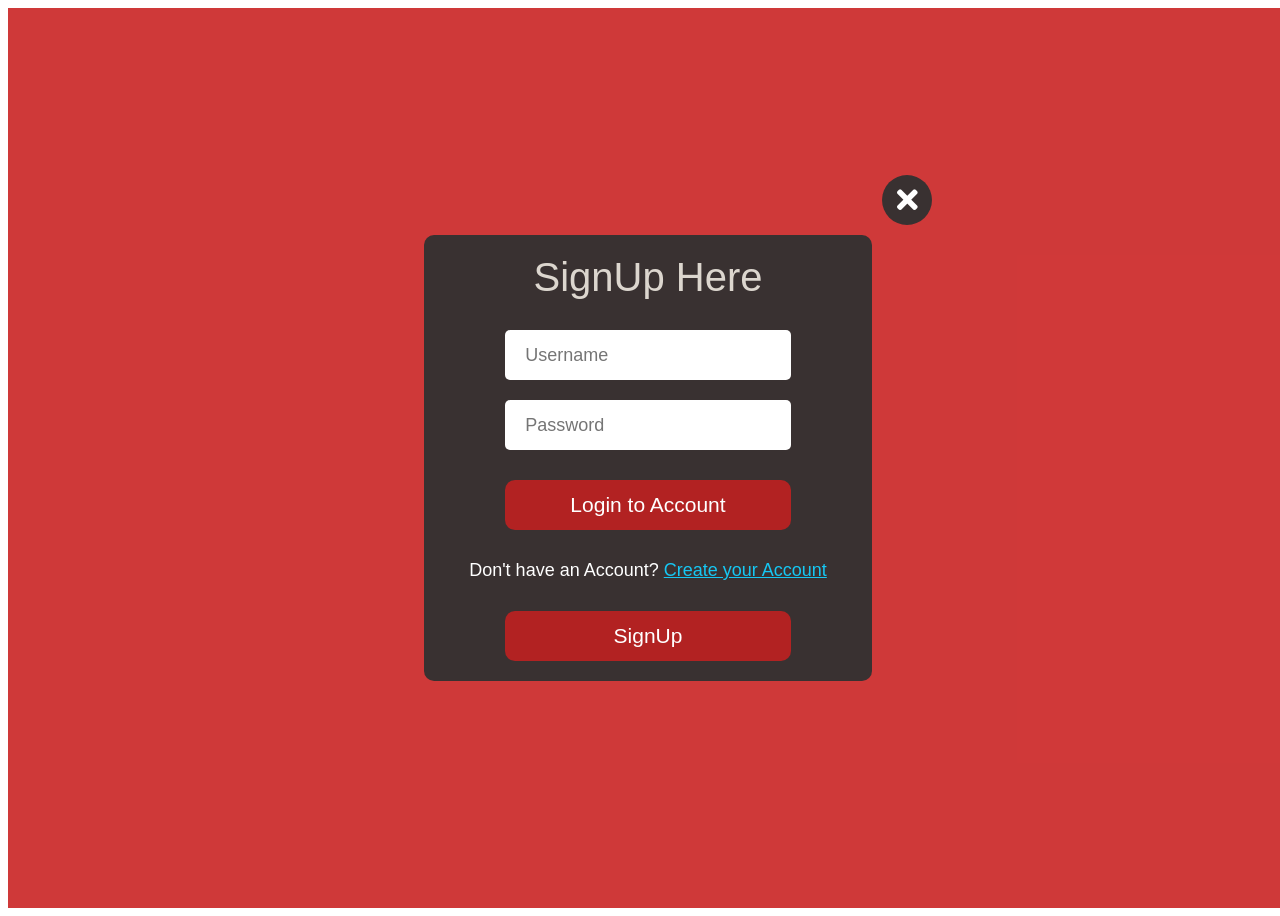
<file: youtube mini project/login.html>
<!DOCTYPE html>
<html lang="en">
  <head>
    <meta charset="UTF-8" />
    <meta http-equiv="X-UA-Compatible" content="IE=edge" />
    <meta name="viewport" content="width=device-width, initial-scale=1.0" />
    <title>Document</title>

    <link
      rel="stylesheet"
      href="https://use.fontawesome.com/releases/v5.15.4/css/all.css"
      integrity="sha384-DyZ88mC6Up2uqS4h/KRgHuoeGwBcD4Ng9SiP4dIRy0EXTlnuz47vAwmeGwVChigm"
      crossorigin="anonymous"
    />
  </head>
  <style>
    .signup-container {
      width: 100vw;
      height: 100vh;
      display: flex;
      align-items: center;
      justify-content: center;
      background-color: rgba(202, 33, 33, 0.89);
    }
    .form {
      display: flex;
      flex-direction: column;
      border: 1px solid teal;
      background-color: #313131f1;
      gap: 30px;
      padding: 20px;
      box-sizing: border-box;
      width: 35%;
      border-radius: 10px;
      border: none;
      position: relative;
    }
    .form > h1 {
      font-size: 40px;
      font-family: "Franklin Gothic Medium", "Arial Narrow", Arial, sans-serif;
      font-weight: 300;
      margin: 0px auto;
      color: rgba(255, 250, 240, 0.822);
    }
    form {
      width: 100%;
      display: flex;
      flex-direction: column;
      gap: 20px;
    }
    form > input {
      width: 70%;
      height: 50px;
      padding: 5px;
      padding-left: 20px;
      box-sizing: border-box;
      margin: 0px auto;
      font-size: 18px;
      border-radius: 5px;
      border: none;
    }
    form > input:focus {
      outline: 3px solid firebrick;
    }
    .form > button {
      width: 70%;
      height: 50px;
      margin: 0px auto;
      font-size: 21px;
      font-family: "Franklin Gothic Medium", "Arial Narrow", Arial, sans-serif;
      font-weight: 400;
      border: none;
      border-radius: 10px;
      background-color: firebrick;
      color: white;
    }
    .form > p {
      font-size: 18px;
      color: white;
      font-family: -apple-system, BlinkMacSystemFont, "Segoe UI", Roboto, Oxygen,
        Ubuntu, Cantarell, "Open Sans", "Helvetica Neue", sans-serif;
      font-weight: 500;
      margin: 0px auto;
    }
    .form > p > a {
      color: rgb(22, 199, 243);
    }
    .form > div:nth-child(1) {
      width: 50px;
      height: 50px;
      display: flex;
      align-items: center;
      justify-content: center;
      position: absolute;
      top: 0;
      right: 0;
      margin: 20px;
      box-sizing: border-box;
      transform: translate(80px, -80px);
      background-color: #313131f1;
      border-radius: 50%;
    }
    .form > div:nth-child(1) > i {
      color: white;
      font-size: 30px;
    }
  </style>
  <body>
    <div class="signup-container">
      <div class="form">
        <div id="cross-icon"><i class="fas fa-times"></i></div>
        <h1>SignUp Here</h1>
        <form action="" id="form">
          <input type="text" placeholder="Username" id="username" />
          <input type="password" placeholder="Password" id="password" />
        </form>
        <button onclick="signin()">Login to Account</button>
        <p>
          Don't have an Account? <a href="signup.html">Create your Account</a>
        </p>
        <button onclick="signup()">SignUp</button>
      </div>
    </div>
  </body>
</html>
<script src="script.js"></script>
</file>
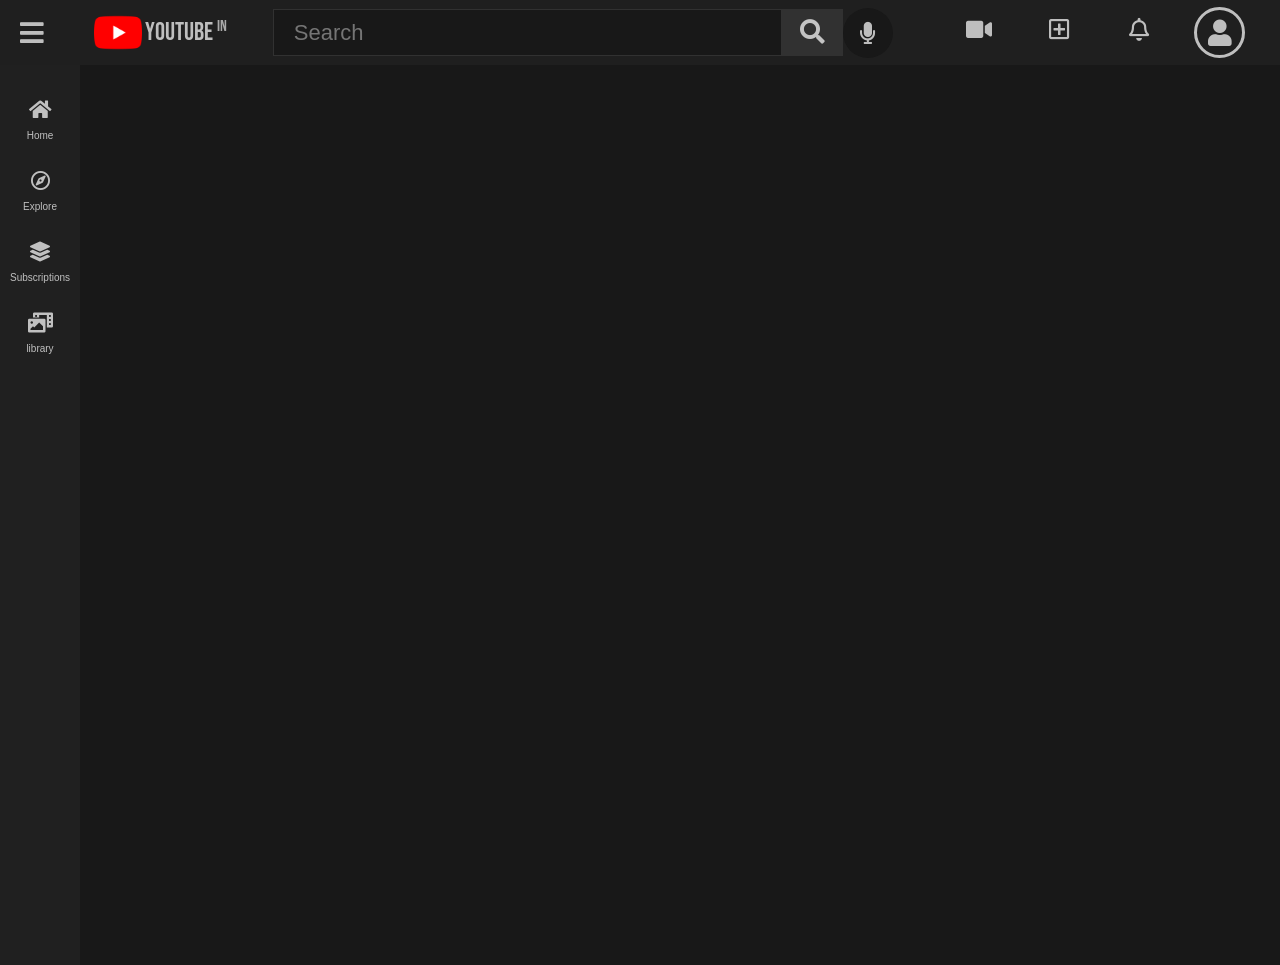
<file: youtube mini project/searchpage.html>
<!DOCTYPE html>
<html lang="en">
  <head>
    <meta charset="UTF-8" />
    <meta http-equiv="X-UA-Compatible" content="IE=edge" />
    <meta name="viewport" content="width=device-width, initial-scale=1.0" />

    <!-- add icon to web tab  -->
    <link rel="shortcut icon" type="image" href="youtube.png" />
    <title>Youtube</title>

    <!-- font awesome  -->
    <link
      rel="stylesheet"
      href="https://use.fontawesome.com/releases/v5.15.4/css/all.css"
      integrity="sha384-DyZ88mC6Up2uqS4h/KRgHuoeGwBcD4Ng9SiP4dIRy0EXTlnuz47vAwmeGwVChigm"
      crossorigin="anonymous"
    />

    <!-- google fonts  -->
    <link rel="preconnect" href="https://fonts.googleapis.com" />
    <link rel="preconnect" href="https://fonts.gstatic.com" crossorigin />
    <link
      href="https://fonts.googleapis.com/css2?family=Bebas+Neue&display=swap"
      rel="stylesheet"
    />

    <!-- stylesheet -->
    <link rel="stylesheet" href="search.css" />
  </head>
  <body>
    <nav>
      <div class="menu">
        <i class="fas fa-bars"></i>
        <div id="logo">
          <img src="youtube.png" alt="logo" /><span>YouTube <sup>IN</sup></span>
        </div>
      </div>

      <div class="inputbox">
        <input
          oninput="showresults()"
          type="text"
          placeholder="Search"
          id="search"
        />
        <button onclick="getvideos()"><i class="fas fa-search"></i></button>
        <div id="audio-icon"><i class="fas fa-microphone"></i></div>
        <div class="search-results"></div>
      </div>
      <div class="other-icons">
        <div><i class="fas fa-video"></i></div>
        <div><i class="far fa-plus-square"></i></div>
        <div><i class="far fa-bell"></i></div>
        <div><i class="fas fa-user"></i></div>
      </div>
    </nav>

    <div class="main-page">
      <aside>
        <div>
          <i class="fas fa-home"></i>
          <p>Home</p>
        </div>
        <div>
          <i class="far fa-compass"></i>
          <p>Explore</p>
        </div>
        <div>
          <i class="fas fa-layer-group"></i>
          <p>Subscriptions</p>
        </div>
        <div>
          <i class="fas fa-photo-video"></i>
          <p>library</p>
        </div>
      </aside>
      <div class="content-section"></div>
    </div>
  </body>
</html>
<script src="search.js"></script>
</file>
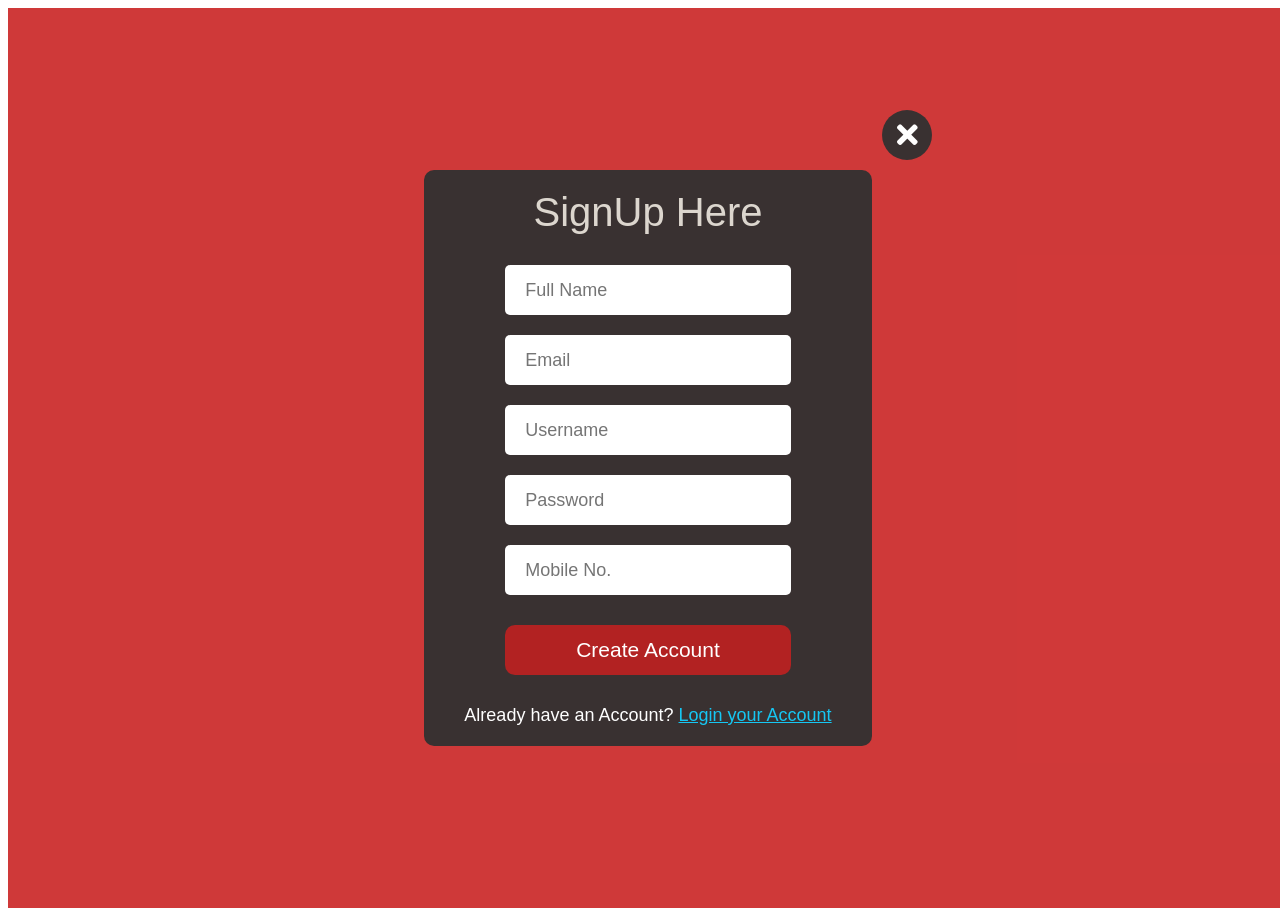
<file: youtube mini project/signup.html>
<!DOCTYPE html>
<html lang="en">
  <head>
    <meta charset="UTF-8" />
    <meta http-equiv="X-UA-Compatible" content="IE=edge" />
    <meta name="viewport" content="width=device-width, initial-scale=1.0" />
    <title>Document</title>

    <link
      rel="stylesheet"
      href="https://use.fontawesome.com/releases/v5.15.4/css/all.css"
      integrity="sha384-DyZ88mC6Up2uqS4h/KRgHuoeGwBcD4Ng9SiP4dIRy0EXTlnuz47vAwmeGwVChigm"
      crossorigin="anonymous"
    />
  </head>
  <style>
    .signup-container {
      width: 100vw;
      height: 100vh;
      display: flex;
      align-items: center;
      justify-content: center;
      background-color: rgba(202, 33, 33, 0.89);
    }
    .form {
      display: flex;
      flex-direction: column;
      border: 1px solid teal;
      background-color: #313131f1;
      gap: 30px;
      padding: 20px;
      box-sizing: border-box;
      width: 35%;
      border-radius: 10px;
      border: none;
      position: relative;
    }
    .form > h1 {
      font-size: 40px;
      font-family: "Franklin Gothic Medium", "Arial Narrow", Arial, sans-serif;
      font-weight: 300;
      margin: 0px auto;
      color: rgba(255, 250, 240, 0.822);
    }
    form {
      width: 100%;
      display: flex;
      flex-direction: column;
      gap: 20px;
    }
    form > input {
      width: 70%;
      height: 50px;
      padding: 5px;
      padding-left: 20px;
      box-sizing: border-box;
      margin: 0px auto;
      font-size: 18px;
      border-radius: 5px;
      border: none;
    }
    form > input:focus {
      outline: 3px solid firebrick;
    }
    .form > button {
      width: 70%;
      height: 50px;
      margin: 0px auto;
      font-size: 21px;
      font-family: "Franklin Gothic Medium", "Arial Narrow", Arial, sans-serif;
      font-weight: 400;
      border: none;
      border-radius: 10px;
      background-color: firebrick;
      color: white;
    }
    .form > p {
      font-size: 18px;
      color: white;
      font-family: -apple-system, BlinkMacSystemFont, "Segoe UI", Roboto, Oxygen,
        Ubuntu, Cantarell, "Open Sans", "Helvetica Neue", sans-serif;
      font-weight: 500;
      margin: 0px auto;
    }
    .form > p > a {
      color: rgb(22, 199, 243);
    }
    .form > div:nth-child(1) {
      width: 50px;
      height: 50px;
      display: flex;
      align-items: center;
      justify-content: center;
      position: absolute;
      top: 0;
      right: 0;
      margin: 20px;
      box-sizing: border-box;
      transform: translate(80px, -80px);
      background-color: #313131f1;
      border-radius: 50%;
    }
    .form > div:nth-child(1) > i {
      color: white;
      font-size: 30px;
    }
  </style>
  <body>
    <div class="signup-container">
      <div class="form">
        <div id="cross-icon"><i class="fas fa-times"></i></div>
        <h1>SignUp Here</h1>
        <form action="" id="form">
          <input type="text" placeholder="Full Name" id="name" />
          <input type="email" placeholder="Email" id="email" />
          <input type="text" placeholder="Username" id="username" />
          <input type="password" placeholder="Password" id="password" />
          <input type="number" placeholder="Mobile No." id="mobile" />
        </form>
        <button id="signup-btn">Create Account</button>
        <p>Already have an Account? <a href="#">Login your Account</a></p>
      </div>
    </div>
  </body>
</html>
<script>
  let joinbtn = document.getElementById("signup-btn");
  joinbtn.addEventListener("click", () => {
    signup();
  });
  const signup = async () => {
    try {
      let credentials = {
        name: form.name.value,
        email: form.email.value,
        username: form.username.value,
        password: form.password.value,
        mobile: form.mobile.value,
      };
      credentials = JSON.stringify(credentials);
      // console.log(credentials);

      let res = await fetch(
        "https://masai-api-mocker.herokuapp.com/auth/register",
        {
          method: "POST",
          body: credentials,
          headers: {
            "Content-Type": "application/json",
          },
        }
      );
      let data = await res.json();
      console.log(data);
      window.location.href = "login.html";
    } catch (err) {
      console.log("err:", err);
    }
  };
</script>
</file>
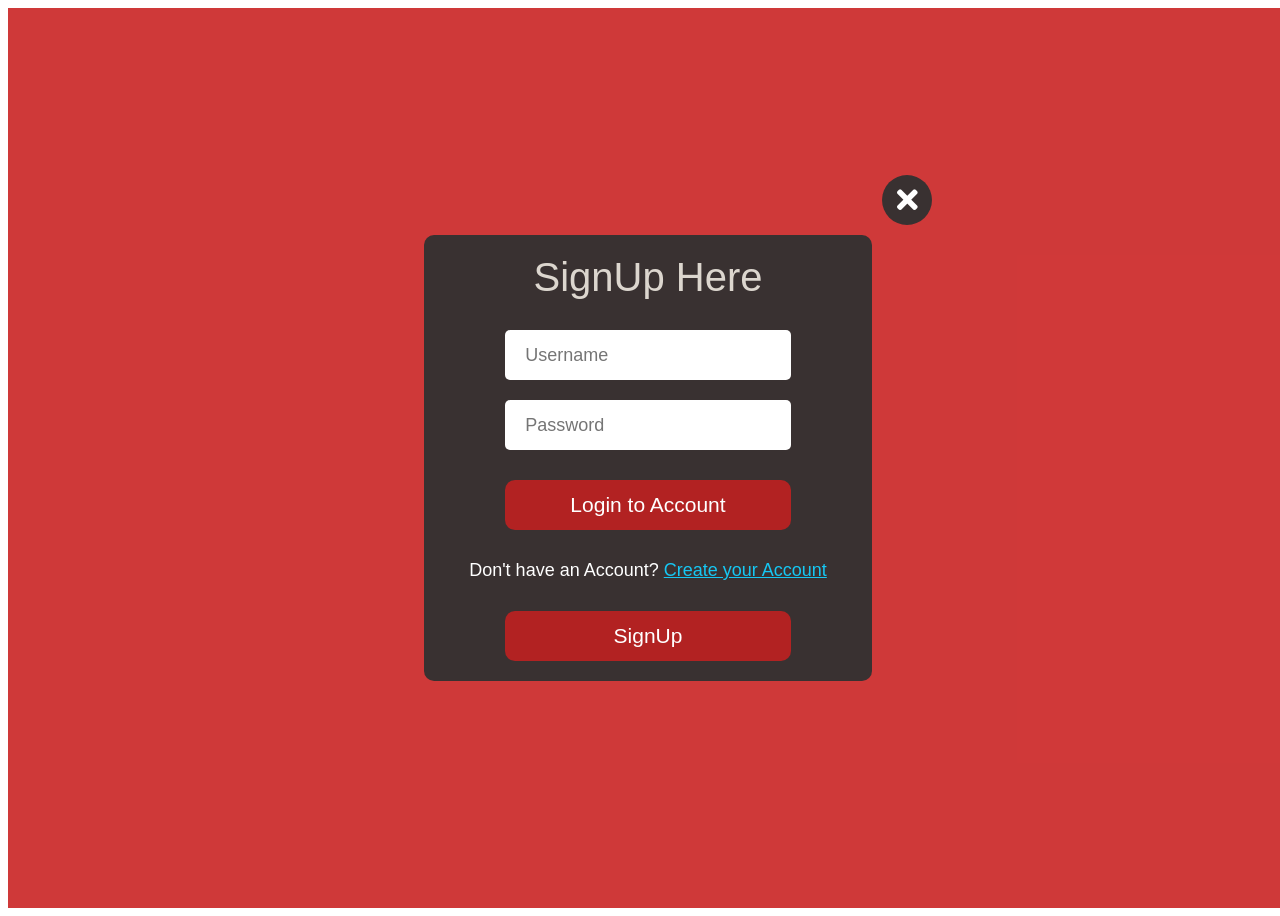
<file: youtube-mini-project/login.html>
<!DOCTYPE html>
<html lang="en">
  <head>
    <meta charset="UTF-8" />
    <meta http-equiv="X-UA-Compatible" content="IE=edge" />
    <meta name="viewport" content="width=device-width, initial-scale=1.0" />
    <title>Document</title>

    <link
      rel="stylesheet"
      href="https://use.fontawesome.com/releases/v5.15.4/css/all.css"
      integrity="sha384-DyZ88mC6Up2uqS4h/KRgHuoeGwBcD4Ng9SiP4dIRy0EXTlnuz47vAwmeGwVChigm"
      crossorigin="anonymous"
    />
  </head>
  <style>
    .signup-container {
      width: 100vw;
      height: 100vh;
      display: flex;
      align-items: center;
      justify-content: center;
      background-color: rgba(202, 33, 33, 0.89);
    }
    .form {
      display: flex;
      flex-direction: column;
      border: 1px solid teal;
      background-color: #313131f1;
      gap: 30px;
      padding: 20px;
      box-sizing: border-box;
      width: 35%;
      border-radius: 10px;
      border: none;
      position: relative;
    }
    .form > h1 {
      font-size: 40px;
      font-family: "Franklin Gothic Medium", "Arial Narrow", Arial, sans-serif;
      font-weight: 300;
      margin: 0px auto;
      color: rgba(255, 250, 240, 0.822);
    }
    form {
      width: 100%;
      display: flex;
      flex-direction: column;
      gap: 20px;
    }
    form > input {
      width: 70%;
      height: 50px;
      padding: 5px;
      padding-left: 20px;
      box-sizing: border-box;
      margin: 0px auto;
      font-size: 18px;
      border-radius: 5px;
      border: none;
    }
    form > input:focus {
      outline: 3px solid firebrick;
    }
    .form > button {
      width: 70%;
      height: 50px;
      margin: 0px auto;
      font-size: 21px;
      font-family: "Franklin Gothic Medium", "Arial Narrow", Arial, sans-serif;
      font-weight: 400;
      border: none;
      border-radius: 10px;
      background-color: firebrick;
      color: white;
    }
    .form > p {
      font-size: 18px;
      color: white;
      font-family: -apple-system, BlinkMacSystemFont, "Segoe UI", Roboto, Oxygen,
        Ubuntu, Cantarell, "Open Sans", "Helvetica Neue", sans-serif;
      font-weight: 500;
      margin: 0px auto;
    }
    .form > p > a {
      color: rgb(22, 199, 243);
    }
    .form > div:nth-child(1) {
      width: 50px;
      height: 50px;
      display: flex;
      align-items: center;
      justify-content: center;
      position: absolute;
      top: 0;
      right: 0;
      margin: 20px;
      box-sizing: border-box;
      transform: translate(80px, -80px);
      background-color: #313131f1;
      border-radius: 50%;
    }
    .form > div:nth-child(1) > i {
      color: white;
      font-size: 30px;
    }
  </style>
  <body>
    <div class="signup-container">
      <div class="form">
        <div id="cross-icon"><i class="fas fa-times"></i></div>
        <h1>SignUp Here</h1>
        <form action="" id="form">
          <input type="text" placeholder="Username" id="username" />
          <input type="password" placeholder="Password" id="password" />
        </form>
        <button onclick="signin()">Login to Account</button>
        <p>
          Don't have an Account? <a href="signup.html">Create your Account</a>
        </p>
        <button onclick="signup()">SignUp</button>
      </div>
    </div>
  </body>
</html>
<script src="./JS/script.js"></script>
</file>
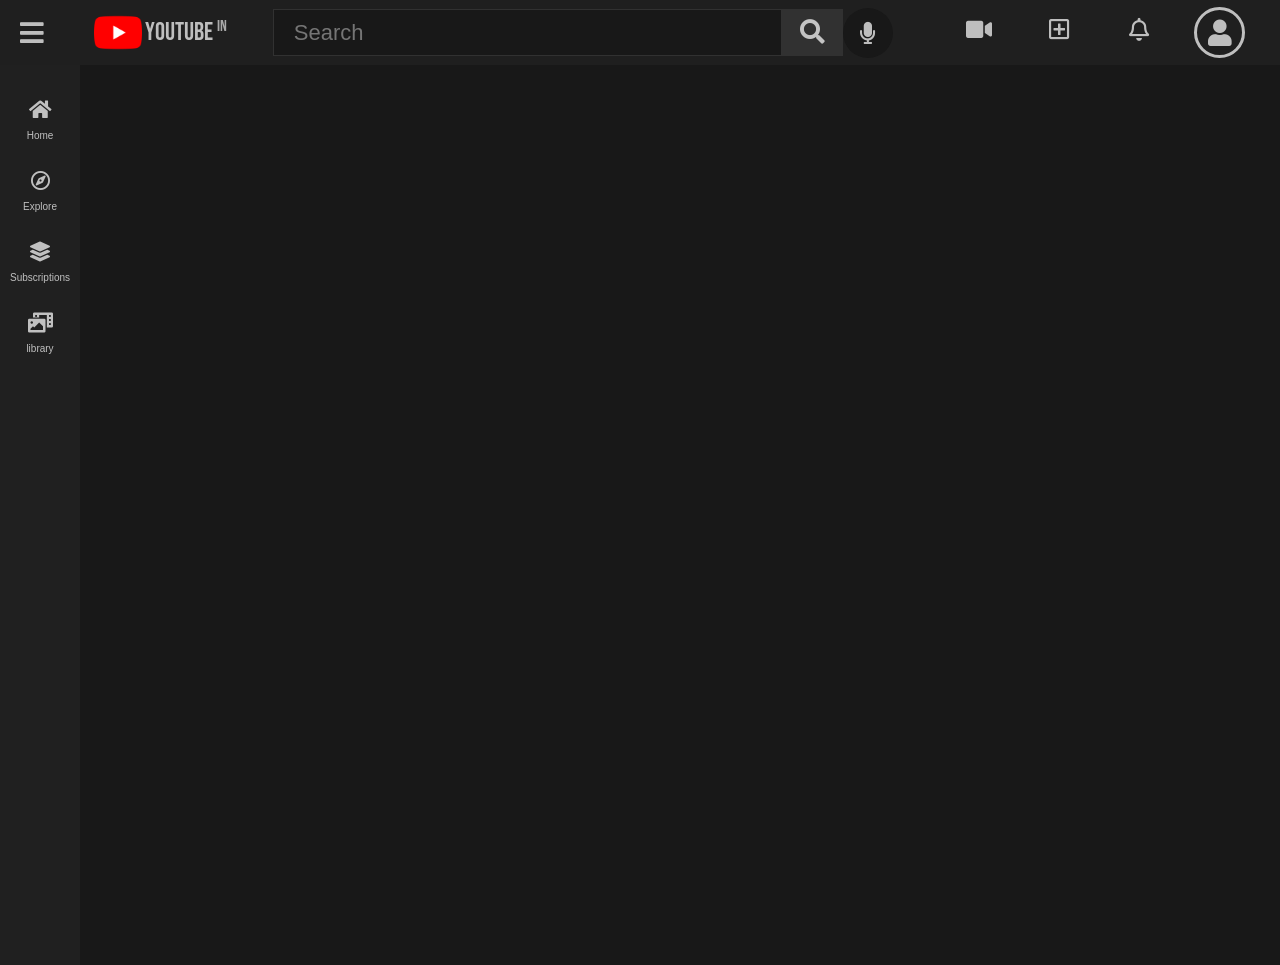
<file: youtube-mini-project/searchpage.html>
<!DOCTYPE html>
<html lang="en">
  <head>
    <meta charset="UTF-8" />
    <meta http-equiv="X-UA-Compatible" content="IE=edge" />
    <meta name="viewport" content="width=device-width, initial-scale=1.0" />

    <!-- add icon to web tab  -->
    <link rel="shortcut icon" type="image" href="./images/youtube.png" />
    <title>Youtube</title>

    <!-- font awesome  -->
    <link
      rel="stylesheet"
      href="https://use.fontawesome.com/releases/v5.15.4/css/all.css"
      integrity="sha384-DyZ88mC6Up2uqS4h/KRgHuoeGwBcD4Ng9SiP4dIRy0EXTlnuz47vAwmeGwVChigm"
      crossorigin="anonymous"
    />

    <!-- google fonts  -->
    <link rel="preconnect" href="https://fonts.googleapis.com" />
    <link rel="preconnect" href="https://fonts.gstatic.com" crossorigin />
    <link
      href="https://fonts.googleapis.com/css2?family=Bebas+Neue&display=swap"
      rel="stylesheet"
    />

    <!-- stylesheet -->
    <link rel="stylesheet" href="./CSS/search.css" />
  </head>
  <body>
    <nav>
      <div class="menu">
        <i class="fas fa-bars"></i>
        <div id="logo">
          <img src="./images/youtube.png" alt="logo" /><span
            >YouTube <sup>IN</sup></span
          >
        </div>
      </div>

      <div class="inputbox">
        <input
          oninput="showresults()"
          type="text"
          placeholder="Search"
          id="search"
        />
        <button onclick="getvideos()"><i class="fas fa-search"></i></button>
        <div id="audio-icon"><i class="fas fa-microphone"></i></div>
        <div class="search-results"></div>
      </div>
      <div class="other-icons">
        <div><i class="fas fa-video"></i></div>
        <div><i class="far fa-plus-square"></i></div>
        <div><i class="far fa-bell"></i></div>
        <div><i class="fas fa-user"></i></div>
      </div>
    </nav>

    <div class="main-page">
      <aside>
        <div>
          <i class="fas fa-home"></i>
          <p>Home</p>
        </div>
        <div>
          <i class="far fa-compass"></i>
          <p>Explore</p>
        </div>
        <div>
          <i class="fas fa-layer-group"></i>
          <p>Subscriptions</p>
        </div>
        <div>
          <i class="fas fa-photo-video"></i>
          <p>library</p>
        </div>
      </aside>
      <div class="content-section"></div>
    </div>
  </body>
</html>
<script src="./JS/search.js"></script>
</file>
<file: youtube mini project/search.css>
* {
  margin: 0;
  padding: 0;
}
body {
  background-color: #181818;
}
nav {
  background-color: #202020e0;
  display: flex;
  align-items: center;
  justify-content: space-between;
  padding: 10px 20px;
  box-sizing: border-box;
  width: 100%;
  height: 65px;
  position: sticky;
  top: 0;
}
.menu {
  display: flex;
  align-items: center;
  gap: 50px;
}
.menu > i {
  font-size: 27px;
  color: rgba(255, 255, 255, 0.719);
}
#logo {
  cursor: pointer;
}
nav > div > div {
  width: fit-content;
  height: 50px;
  display: flex;
  align-items: center;
  gap: 3px;
}
nav > div > div > img {
  height: 95%;
  width: auto;
}
nav > div > div > span {
  color: rgba(255, 255, 255, 0.719);
  font-size: 25px;
  font-family: "Bebas Neue", cursive;
}
nav > div > div > span > sup {
  font-size: 16px;
  font-weight: 400;
  color: rgba(255, 255, 255, 0.619);
}
.inputbox {
  width: 50%;
  display: flex;
  align-items: center;
  gap: 20px;
  position: relative;
}
.inputbox > input {
  width: 90%;
  height: 45px;
  background-color: #181818;
  font-size: 22px;
  color: rgba(255, 255, 255, 0.619);
  padding-left: 20px;
  border: 0.5px solid #313131;
  outline: none;
}
.inputbox > input:focus {
  outline: 0.5px solid #073abb;
}
.inputbox > button {
  position: absolute;
  width: 10%;
  height: 47px;
  right: 8%;
  background-color: #313131;
  border: none;
}
.inputbox > button {
  font-size: 25px;
  font-weight: 300;
  color: rgba(255, 255, 255, 0.719);
}
#audio-icon {
  border-radius: 50%;
  padding: 20px;
  box-sizing: border-box;
  width: 50px;
  height: 50px;
  font-size: 22px;
  display: flex;
  align-items: center;
  justify-content: center;
  background-color: #181818;
  color: rgba(255, 255, 255, 0.719);
}
.other-icons {
  display: flex;
}
.other-icons > div:nth-child(1),
.other-icons > div:nth-child(2),
.other-icons > div:nth-child(3) {
  display: flex;
  align-items: center;
  justify-content: center;
  height: 45px;
  width: 50px;
  font-size: 23px;
  margin: 0px 15px;
  color: rgba(255, 255, 255, 0.719);
}
.other-icons > div:nth-child(4) {
  display: flex;
  align-items: center;
  justify-content: center;
  height: 45px;
  width: 45px;
  font-size: 27px;
  margin: 0px 15px;
  border: 3px solid rgba(255, 255, 255, 0.719);
  border-radius: 50%;
  color: rgba(255, 255, 255, 0.719);
}
.search-results {
  position: absolute;
  top: 100%;
  width: 91.5%;
  display: flex;
  flex-direction: column;
  background-color: whitesmoke;
  height: 500px;
  display: none;
  overflow: scroll;
}
.ptag {
  padding: 10px;
  box-sizing: border-box;
  font-size: 20px;
  font-weight: 500;
  font-family: -apple-system, BlinkMacSystemFont, "Segoe UI", Roboto, Oxygen,
    Ubuntu, Cantarell, "Open Sans", "Helvetica Neue", sans-serif;
  color: #111111;
}
.ptag:hover {
  background-color: rgba(0, 0, 0, 0.349);
}
.search-results > a {
  color: #111;
  text-decoration: none;
}
.main-page {
  display: flex;
}
aside {
  width: 80px;
  height: 100vh;
  padding-top: 20px;
  box-sizing: border-box;
  display: flex;
  flex-direction: column;
  align-items: center;
  background-color: #202020;
  position: sticky;
  top: 65px;
  left: 0;
}
aside > div {
  display: flex;
  flex-direction: column;
  align-items: center;
  gap: 10px;
  width: 100%;
  padding: 15px;
  box-sizing: border-box;
  height: fit-content;
}
aside > div:hover {
  background-color: #313131;
}
aside > div > i {
  font-size: 20px;
  color: rgba(255, 255, 255, 0.719);
}
aside > div > p {
  font-size: 10px;
  color: rgba(255, 255, 255, 0.719);
  font-family: -apple-system, BlinkMacSystemFont, "Segoe UI", Roboto, Oxygen,
    Ubuntu, Cantarell, "Open Sans", "Helvetica Neue", sans-serif;
}
.content-section {
  width: calc(100%-80px);
  height: calc(100% - 65px);
  background-color: #181818;
  padding: 20px 0px 20px 20px;
  box-sizing: border-box;
  display: flex;
  flex-direction: column;
  flex-wrap: wrap;
  overflow: hidden;
  align-items: center;
}
.content-section > div {
  width: 80%;
}
.videobox {
  width: 100%;
  height: auto;
  padding: 20px;
  box-sizing: border-box;
  display: flex;
  gap: 30px;
}
.videodiv {
  width: 30%;
}
.videodiv > a > img {
  width: 100%;
  height: 100%;
}
.contentdiv {
  padding: 10px 20px;
  box-sizing: border-box;
  width: 45%;
  display: flex;
  flex-direction: column;
  gap: 10px;
}
.videoinfo {
  display: flex;
  padding: 3px;
  box-sizing: border-box;
  gap: 20px;
  align-items: center;
}
.videoinfo > div {
  height: 100%;
  width: 10%;
}
.videoinfo > div > img {
  width: 50px;
  height: 50px;
  border-radius: 50%;
}
.videoinfo > p {
  font-family: -apple-system, BlinkMacSystemFont, "Segoe UI", Roboto, Oxygen,
    Ubuntu, Cantarell, "Open Sans", "Helvetica Neue", sans-serif;
  font-size: 20px;
  font-weight: 600;
  color: #ffffff;
}
.channelinfo {
  display: flex;
  flex-direction: column;
}
.channelinfo > p {
  padding-left: 10%;
  font-family: -apple-system, BlinkMacSystemFont, "Segoe UI", Roboto, Oxygen,
    Ubuntu, Cantarell, "Open Sans", "Helvetica Neue", sans-serif;
  font-weight: 500;
  font-size: 18px;
  color: rgba(255, 255, 255, 0.719);
}
.channelinfo > p:last-child {
  margin-top: 20px;
  padding-left: 0px;
}
</file>
<file: youtube-mini-project/CSS/search.css>
* {
  margin: 0;
  padding: 0;
}
body {
  background-color: #181818;
}
nav {
  background-color: #202020e0;
  display: flex;
  align-items: center;
  justify-content: space-between;
  padding: 10px 20px;
  box-sizing: border-box;
  width: 100%;
  height: 65px;
  position: sticky;
  top: 0;
}
.menu {
  display: flex;
  align-items: center;
  gap: 50px;
}
.menu > i {
  font-size: 27px;
  color: rgba(255, 255, 255, 0.719);
}
#logo {
  cursor: pointer;
}
nav > div > div {
  width: fit-content;
  height: 50px;
  display: flex;
  align-items: center;
  gap: 3px;
}
nav > div > div > img {
  height: 95%;
  width: auto;
}
nav > div > div > span {
  color: rgba(255, 255, 255, 0.719);
  font-size: 25px;
  font-family: "Bebas Neue", cursive;
}
nav > div > div > span > sup {
  font-size: 16px;
  font-weight: 400;
  color: rgba(255, 255, 255, 0.619);
}
.inputbox {
  width: 50%;
  display: flex;
  align-items: center;
  gap: 20px;
  position: relative;
}
.inputbox > input {
  width: 90%;
  height: 45px;
  background-color: #181818;
  font-size: 22px;
  color: rgba(255, 255, 255, 0.619);
  padding-left: 20px;
  border: 0.5px solid #313131;
  outline: none;
}
.inputbox > input:focus {
  outline: 0.5px solid #073abb;
}
.inputbox > button {
  position: absolute;
  width: 10%;
  height: 47px;
  right: 8%;
  background-color: #313131;
  border: none;
}
.inputbox > button {
  font-size: 25px;
  font-weight: 300;
  color: rgba(255, 255, 255, 0.719);
}
#audio-icon {
  border-radius: 50%;
  padding: 20px;
  box-sizing: border-box;
  width: 50px;
  height: 50px;
  font-size: 22px;
  display: flex;
  align-items: center;
  justify-content: center;
  background-color: #181818;
  color: rgba(255, 255, 255, 0.719);
}
.other-icons {
  display: flex;
}
.other-icons > div:nth-child(1),
.other-icons > div:nth-child(2),
.other-icons > div:nth-child(3) {
  display: flex;
  align-items: center;
  justify-content: center;
  height: 45px;
  width: 50px;
  font-size: 23px;
  margin: 0px 15px;
  color: rgba(255, 255, 255, 0.719);
}
.other-icons > div:nth-child(4) {
  display: flex;
  align-items: center;
  justify-content: center;
  height: 45px;
  width: 45px;
  font-size: 27px;
  margin: 0px 15px;
  border: 3px solid rgba(255, 255, 255, 0.719);
  border-radius: 50%;
  color: rgba(255, 255, 255, 0.719);
}
.search-results {
  position: absolute;
  top: 100%;
  width: 91.5%;
  display: flex;
  flex-direction: column;
  background-color: whitesmoke;
  height: 500px;
  display: none;
  overflow: scroll;
}
.ptag {
  padding: 10px;
  box-sizing: border-box;
  font-size: 20px;
  font-weight: 500;
  font-family: -apple-system, BlinkMacSystemFont, "Segoe UI", Roboto, Oxygen,
    Ubuntu, Cantarell, "Open Sans", "Helvetica Neue", sans-serif;
  color: #111111;
}
.ptag:hover {
  background-color: rgba(0, 0, 0, 0.349);
}
.search-results > a {
  color: #111;
  text-decoration: none;
}
.main-page {
  display: flex;
}
aside {
  width: 80px;
  height: 100vh;
  padding-top: 20px;
  box-sizing: border-box;
  display: flex;
  flex-direction: column;
  align-items: center;
  background-color: #202020;
  position: sticky;
  top: 65px;
  left: 0;
}
aside > div {
  display: flex;
  flex-direction: column;
  align-items: center;
  gap: 10px;
  width: 100%;
  padding: 15px;
  box-sizing: border-box;
  height: fit-content;
}
aside > div:hover {
  background-color: #313131;
}
aside > div > i {
  font-size: 20px;
  color: rgba(255, 255, 255, 0.719);
}
aside > div > p {
  font-size: 10px;
  color: rgba(255, 255, 255, 0.719);
  font-family: -apple-system, BlinkMacSystemFont, "Segoe UI", Roboto, Oxygen,
    Ubuntu, Cantarell, "Open Sans", "Helvetica Neue", sans-serif;
}
.content-section {
  width: calc(100%-80px);
  height: calc(100% - 65px);
  background-color: #181818;
  padding: 20px 0px 20px 20px;
  box-sizing: border-box;
  display: flex;
  flex-direction: column;
  flex-wrap: wrap;
  overflow: hidden;
  align-items: center;
}
.content-section > div {
  width: 80%;
}
.videobox {
  width: 100%;
  height: auto;
  padding: 20px;
  box-sizing: border-box;
  display: flex;
  gap: 30px;
}
.videodiv {
  width: 30%;
}
.videodiv > a > img {
  width: 100%;
  height: 100%;
}
.contentdiv {
  padding: 10px 20px;
  box-sizing: border-box;
  width: 45%;
  display: flex;
  flex-direction: column;
  gap: 10px;
}
.videoinfo {
  display: flex;
  padding: 3px;
  box-sizing: border-box;
  gap: 20px;
  align-items: center;
}
.videoinfo > div {
  height: 100%;
  width: 10%;
}
.videoinfo > div > img {
  width: 50px;
  height: 50px;
  border-radius: 50%;
}
.videoinfo > p {
  font-family: -apple-system, BlinkMacSystemFont, "Segoe UI", Roboto, Oxygen,
    Ubuntu, Cantarell, "Open Sans", "Helvetica Neue", sans-serif;
  font-size: 20px;
  font-weight: 600;
  color: #ffffff;
}
.channelinfo {
  display: flex;
  flex-direction: column;
}
.channelinfo > p {
  padding-left: 10%;
  font-family: -apple-system, BlinkMacSystemFont, "Segoe UI", Roboto, Oxygen,
    Ubuntu, Cantarell, "Open Sans", "Helvetica Neue", sans-serif;
  font-weight: 500;
  font-size: 18px;
  color: rgba(255, 255, 255, 0.719);
}
.channelinfo > p:last-child {
  margin-top: 20px;
  padding-left: 0px;
}
</file>
